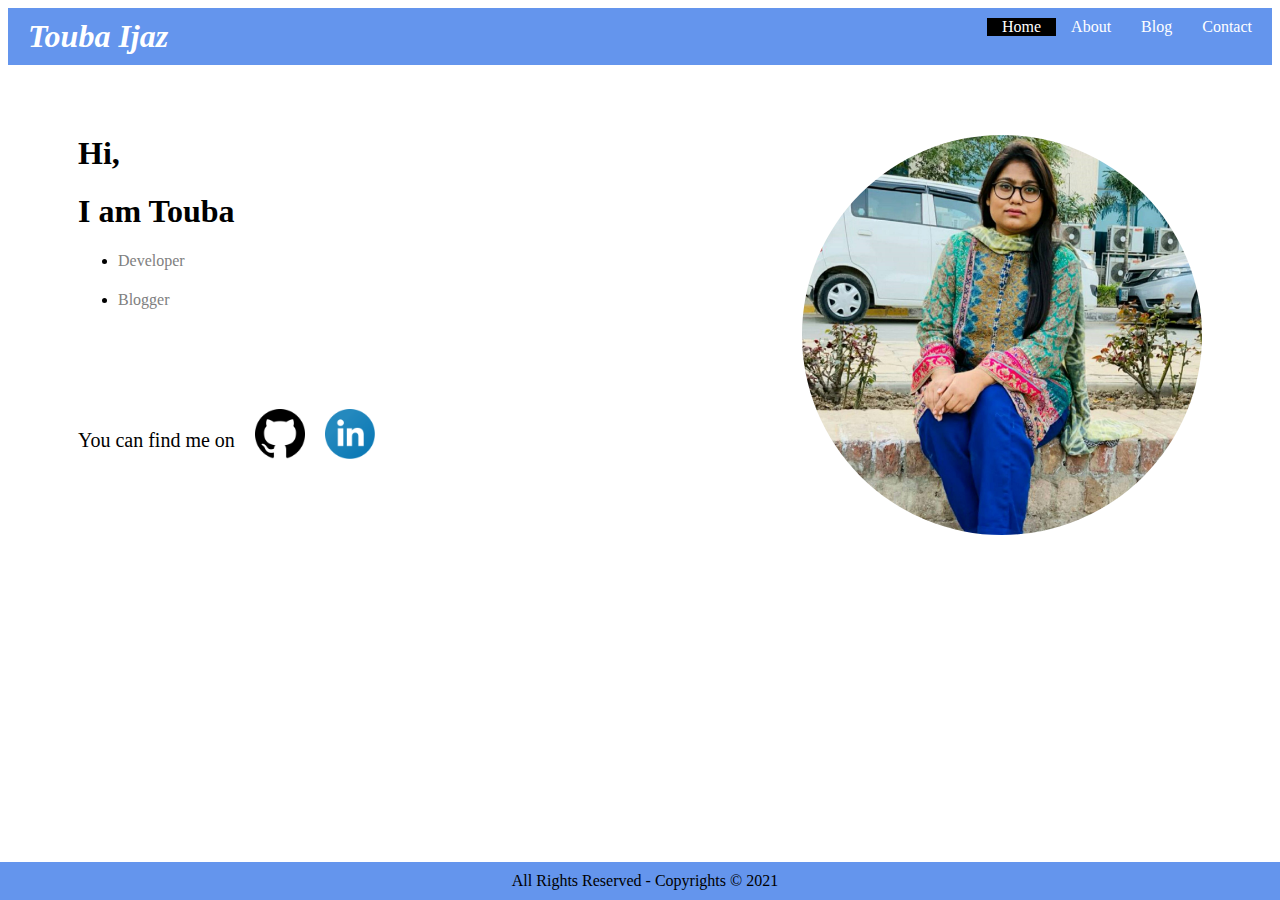
<file: Index.html>
<!DOCTYPE html>
<html lang="en">
<head>
    <meta charset="UTF-8">
    <meta http-equiv="X-UA-Compatible" content="IE=edge">
    <meta name="viewport" content="width=device-width, initial-scale=1.0">
    <link rel="stylesheet" href="style.css">
    <title>Home</title>
</head>
<body>
    <header>
        <ul class="navBar">
            <li>
                <a class="fontSize" href="Index.html">Touba Ijaz</a>
            </li>
            <li class="rightFloat">
                <a href="contact.html">Contact</a>
            </li>
            <li class="rightFloat">
                <a href="https://medium.com/me/stories/public">Blog</a>
            </li>
            <li class="rightFloat">
                <a href="about.html">About</a>
            </li>
            <li  class="rightFloat" id="active">
                <a href="Index.html">Home</a>
            </li>
        </ul>
    </header>

    <div class="flex-container ">
        <div >
            <img class="imageToobi" src="sdtygu.jpg" alt="panda" width="400" height="400">
        </div> 
        <div>
            <h1>Hi,</h1>
            <h1>I am Touba</h1>
        </div>
        <div>
            <ul class="talent">
                <li><h4>Developer</h4></li>
                <li><h4>Blogger</h4></li>
            </ul>
        </div>
        <div class="socialAccounts">
            <p id="find">You can find me on</p>
              
            <a  href="https://github.com/touba19">
                <img class="imageProperty" src="github-163-761603.png" alt="Github Logo" width="50" height="50">
            </a>
        
            <a  href="https://www.linkedin.com/in/tooba-ijaz-337107179/">
                <img class="imageProperty" src="linkedin-circle-1868976-1583140.png" alt="LinkedIn Logo" width="50" height="50">
            </a>
        
            </div>    
    </div>

    <footer>
        <label>All Rights Reserved - Copyrights &#xA9 2021</label>
    </footer>

    
</body>
</html>
</file>
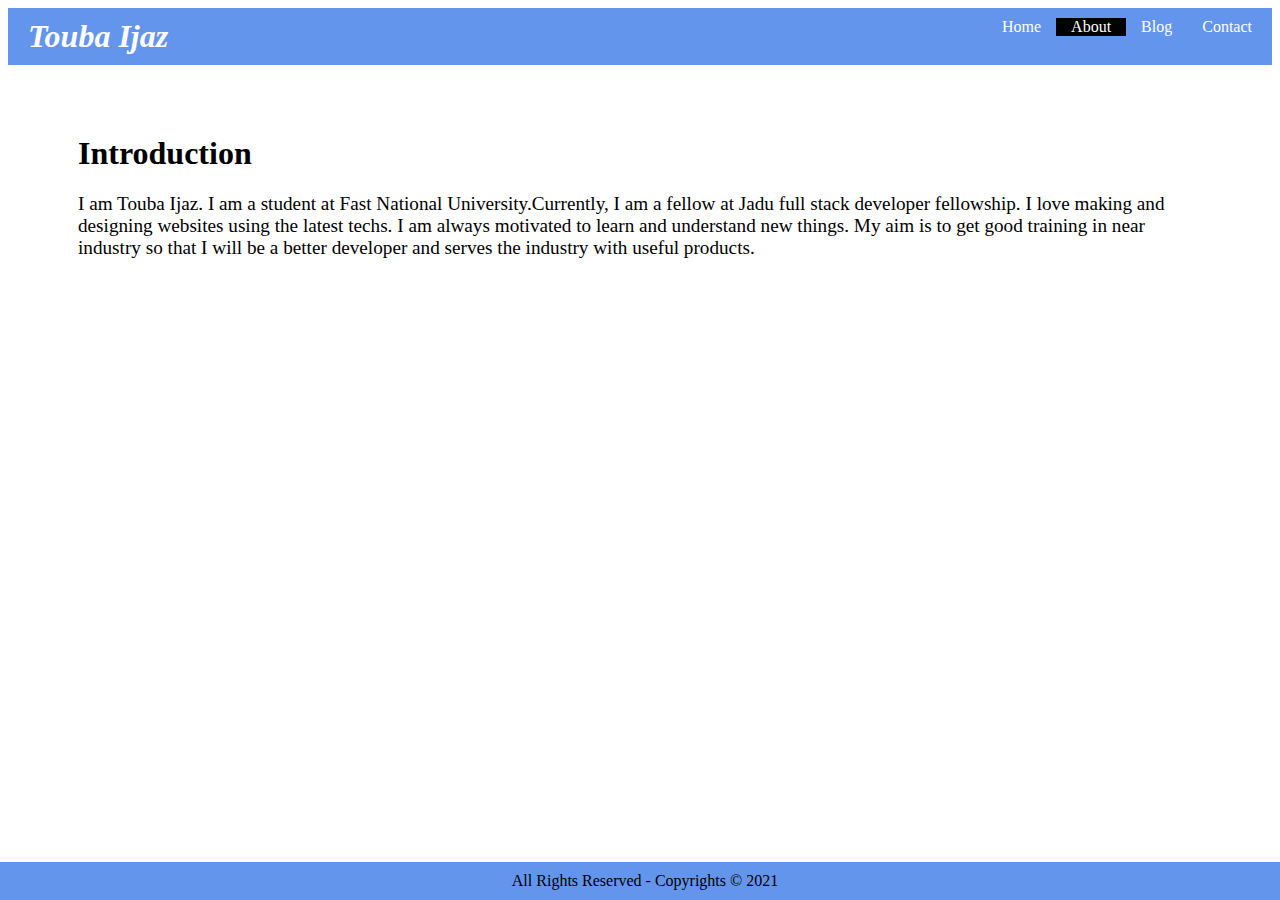
<file: about.html>
<!DOCTYPE html>
<html lang="en">
<head>
    <meta charset="UTF-8">
    <meta http-equiv="X-UA-Compatible" content="IE=edge">
    <meta name="viewport" content="width=device-width, initial-scale=1.0">
    <link rel="stylesheet" href="style.css">
    <title>About</title>
</head>
<body>
    <header>
        <ul class="navBar">
            <li>
                <a class="fontSize" href="Index.html">Touba Ijaz</a>
            </li>
            <li class="rightFloat">
                <a href="contact.html">Contact</a>
            </li>
            <li class="rightFloat">
                <a href="https://medium.com/me/stories/public">Blog</a>
            </li>
            <li class="rightFloat" id="active">
                <a href="about.html">About</a>
            </li>
            <li  class="rightFloat">
                <a href="Index.html">Home</a>
            </li>
        </ul>
    </header>
    <div class="flex-container ">
        <h1>Introduction</h1>
        <p>
            I am Touba Ijaz. I am a student at Fast National University.Currently, I am a fellow at Jadu full stack developer fellowship. I love making and designing websites using the latest techs. I
            am always motivated to learn and understand new things. My aim is to get good training in near industry so that I will be a
            better developer and serves the industry with useful products.
        </p>
    
    </div>
    
    <footer>
        <label>All Rights Reserved - Copyrights &#xA9 2021</label>
    </footer>

</body>
</html>
</file>
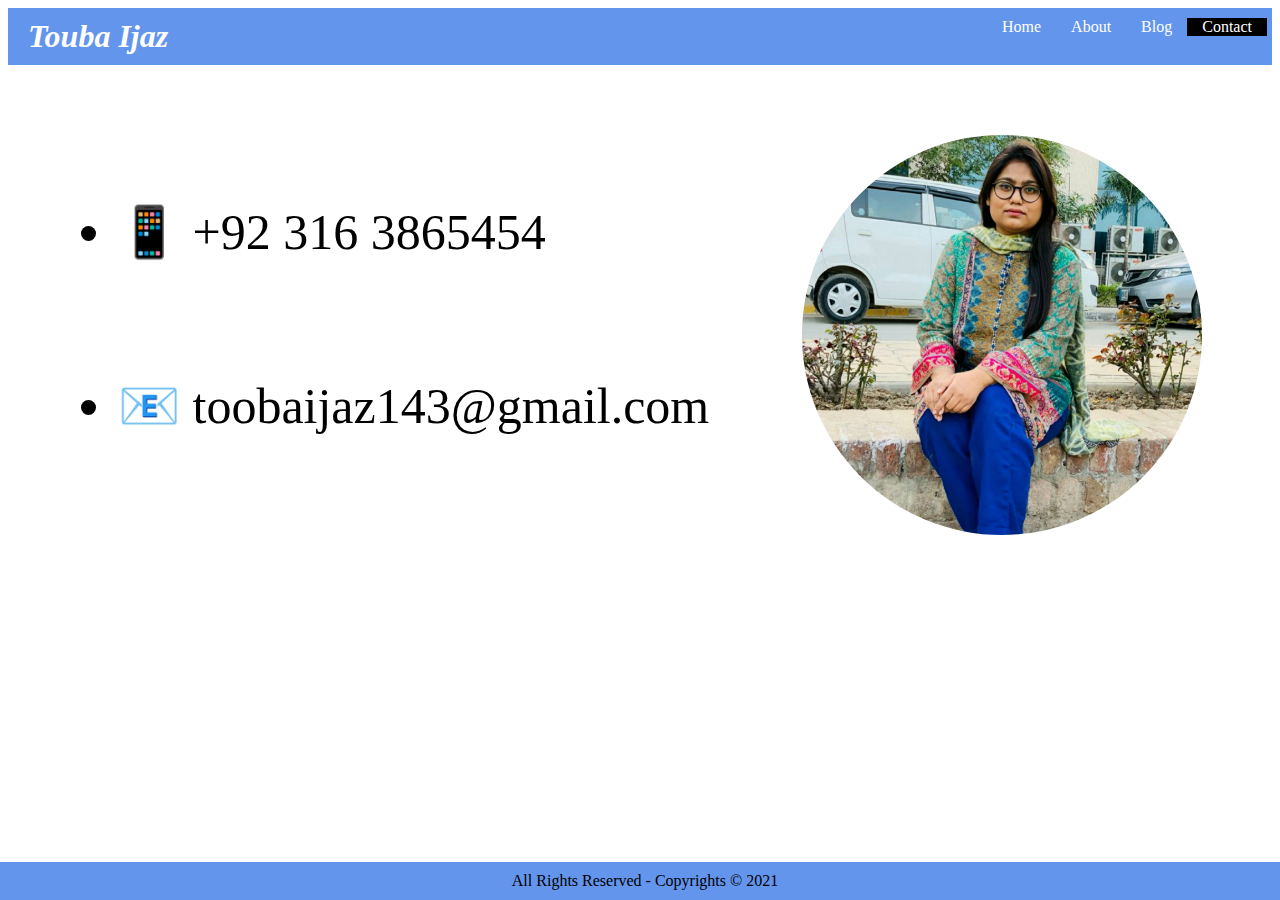
<file: contact.html>
<!DOCTYPE html>
<html lang="en">
<head>
    <meta charset="UTF-8">
    <meta http-equiv="X-UA-Compatible" content="IE=edge">
    <meta name="viewport" content="width=device-width, initial-scale=1.0">
    <link rel="stylesheet" href="style.css">
    <title>Contacts</title>
</head>
<body>
    <header>
        <ul class="navBar">
            <li>
                <a class="fontSize" href="Index.html">Touba Ijaz</a>
            </li>
            <li class="rightFloat" id="active">
                <a href="contact.html">Contact</a>
            </li>
            <li class="rightFloat">
                <a href="https://medium.com/me/stories/public">Blog</a>
            </li>
            <li class="rightFloat">
                <a href="about.html">About</a>
            </li>
            <li  class="rightFloat">
                <a href="Index.html">Home</a>
            </li>
        </ul>
    </header>
    <div class="flex-container ">
        <img class="imageToobi" src="sdtygu.jpg" alt="Panda"  width="400" height="400">

    <br>

    <ul class="Contacts">
        <li>&#128241 +92 316 3865454</li>
        <br>
        <br>
        <li>&#128231 toobaijaz143@gmail.com</li>

        </ul>
    </div>
    
    <footer>
        <label>All Rights Reserved - Copyrights &#xA9 2021</label>
    </footer>

</body>
</html>
</file>
<file: style.css>
.navBar {
    list-style-type: none;
    margin: 0;
    padding: 10px 5px;
    background: cornflowerblue;
}
.navBar  li{
      display: inline;
} 
#active{
    background: black;
}
li a{
    color: white;
    text-decoration: none;
    padding: 10px 15px;
    font-size: 1em;
    font-weight: 500;
}
li a:hover {
    background-color: #111;
  }
.fontSize{
    font-size: 2em;
    font-weight: bolder;
    font-style: italic;
}
h4{
    font-weight: normal;
    color: grey;
}
.talent{
    margin-bottom: 100px;
}
.rightFloat{
    float: right;
    display: flex;
    justify-content: center;
    align-items: center;
}
.flex-container {
    height: 300px;
    justify-content: center;
    align-items: center;
    margin-top: 70px;
    margin-right: 70px;
    margin-left: 70px;
    margin-bottom: 86px;
}
  
  .imageToobi{
      float: right;
      border-radius: 50%;
  }
  .socialAccounts{
      display: flex;
  }
  #find{
    font-size: 20px;
    margin-top: 20px;
  }
  .imageProperty{
      margin-left: 20px;
  }
footer{
    background: cornflowerblue;
    padding: 10px 5px;
    margin-top: 140px;
    text-align: center;
    position: fixed;
   left: 0;
   bottom: 0;
   width: 100%;
}
p{
    font-size: larger;
}
.Contacts{
    font-size: 50px;
}
</file>
